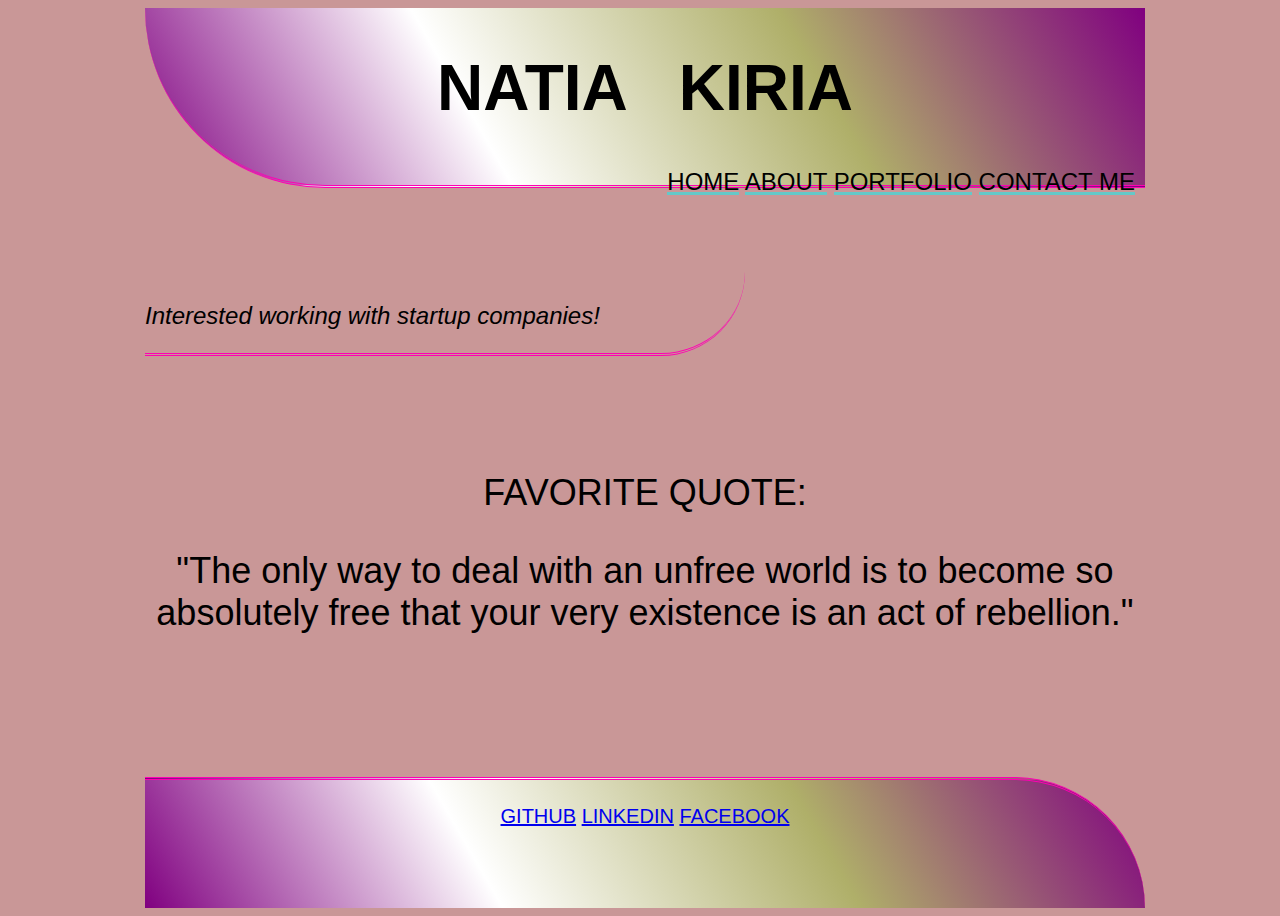
<file: index.html>
<!DOCTYPE html>
<html lang="en">

<head>
    <meta charset="UTF-8">
    <meta http-equiv="X-UA-Compatible" content="IE=edge">
    <meta name="viewport" content="width=device-width, initial-scale=1.0">
    <link rel="stylesheet" href="./style.css">
    <title>Personal Website</title>
</head>

<body>
    <div class="main">
        <div class="grid">
            <div class="header">
                <h1 class="name">Natia &nbsp Kiria</h1>
                <div class="navigation">
                    <a href="index.html" id="home">Home</a>
                    <a href="about.html" id="about">About</a>
                    <a href="portfolio.html" id="portfolio">Portfolio</a>
                    <a href="./form.html" id="contact">Contact Me</a>

                </div>
            </div>

            <div class="text">
                <p>Interested working with startup companies!</p>
            </div>
            <div class="intro">
                <p style="text-transform: uppercase;">Favorite Quote:</p>

                <p>"The only way to deal with an unfree world is to become so absolutely free that your very existence
                    is an
                    act of rebellion."</p>

            </div>
            <div class="footer">
                <a href="https://github.com/kirnatia">Github</a>
                <a href="https://www.linkedin.com/in/kirnatia/"> Linkedin</a>
                <a href="https://www.facebook.com/natia.qiria"> Facebook</a>
            </div>
        </div>
    </div>
    <script src="./script.js"></script>
</body>

</html>
</file>
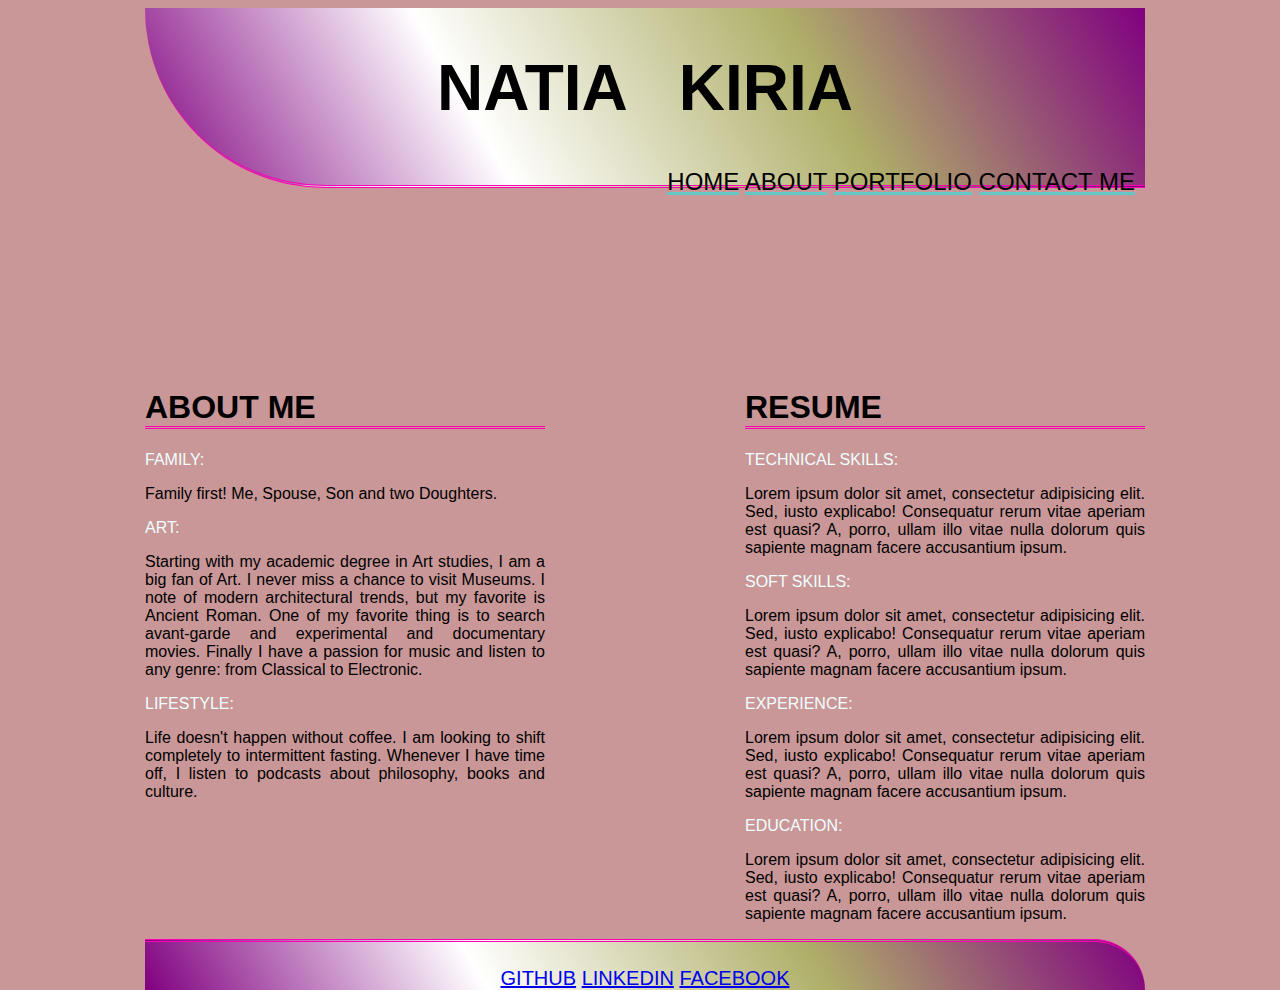
<file: about.html>
<!DOCTYPE html>
<html lang="en">

<head>
    <meta charset="UTF-8">
    <meta http-equiv="X-UA-Compatible" content="IE=edge">
    <meta name="viewport" content="width=device-width, initial-scale=1.0">
    <link rel="stylesheet" href="./style.css">
    <title>about</title>
</head>

<body>
    <div class="main">
        <div class="grid">
            <div class="header">
                <h1 class="name">Natia &nbsp Kiria</h1>
                <div class="navigation">
                    <a href="index.html" id="home">Home</a>
                    <a href="about.html" id="about">About</a>
                    <a href="portfolio.html" id="portfolio">Portfolio</a>
                    <a href="./form.html" id="contact">Contact Me</a>

                </div>
            </div>
            <div class="notes">
                <h1 style="text-transform:uppercase">about me</h1>
                <div class="family">
                    <p style="color:azure;">FAMILY:</p>
                    <p> Family first! Me, Spouse, Son and two Doughters.</p>
                </div>
                <div class="art">
                    <p style="color:azure">ART:</p>
                    <p>Starting with my academic degree in Art studies, I am a big fan of Art. I never miss a chance to
                        visit Museums.
                        I note of modern architectural trends, but my favorite is Ancient Roman.
                        One of my favorite thing is to search avant-garde and experimental and documentary movies.
                        Finally I have a passion for music and listen to any genre: from Classical to Electronic.
                    </p>
                </div>
                <div class="lifestyle">
                    <p style="color:azure">LIFESTYLE:</p>
                    <p>Life doesn't happen without coffee. I am looking to shift completely to intermittent fasting.
                        Whenever I have time off, I listen to podcasts about philosophy, books and culture. </p>
                </div>

            </div>
            <div class="resume">
                <h1 style="text-transform:uppercase">Resume</h1>
                <div class="tech">
                    <p style="text-transform: uppercase; color:azure">Technical skills:</p>
                </div>
                <p>Lorem ipsum dolor sit amet, consectetur adipisicing elit. Sed, iusto explicabo! Consequatur rerum
                    vitae
                    aperiam est quasi? A, porro, ullam illo vitae nulla dolorum quis sapiente magnam facere accusantium
                    ipsum.</p>
                <div class="soft">
                    <p style="text-transform: uppercase;color:azure">Soft skills:</p>
                </div>
                <p>Lorem ipsum dolor sit amet, consectetur adipisicing elit. Sed, iusto explicabo! Consequatur rerum
                    vitae
                    aperiam est quasi? A, porro, ullam illo vitae nulla dolorum quis sapiente magnam facere accusantium
                    ipsum.</p>
                <div class="exp">
                    <p style="text-transform: uppercase; color:azure">Experience:</p>
                </div>
                <p>Lorem ipsum dolor sit amet, consectetur adipisicing elit. Sed, iusto explicabo! Consequatur rerum
                    vitae
                    aperiam est quasi? A, porro, ullam illo vitae nulla dolorum quis sapiente magnam facere accusantium
                    ipsum.</p>
                <div class="edu">
                    <p style="text-transform: uppercase;color:azure">Education:</p>
                </div>
                <p>Lorem ipsum dolor sit amet, consectetur adipisicing elit. Sed, iusto explicabo! Consequatur rerum
                    vitae
                    aperiam est quasi? A, porro, ullam illo vitae nulla dolorum quis sapiente magnam facere accusantium
                    ipsum.</p>
            </div>
            <div class="footer">
                <a href="https://github.com/kirnatia">Github</a>
                <a href="https://www.linkedin.com/in/kirnatia/"> Linkedin</a>
                <a href="https://www.facebook.com/natia.qiria"> Facebook</a>
            </div>
        </div>
    </div>
</body>

</html>
</file>
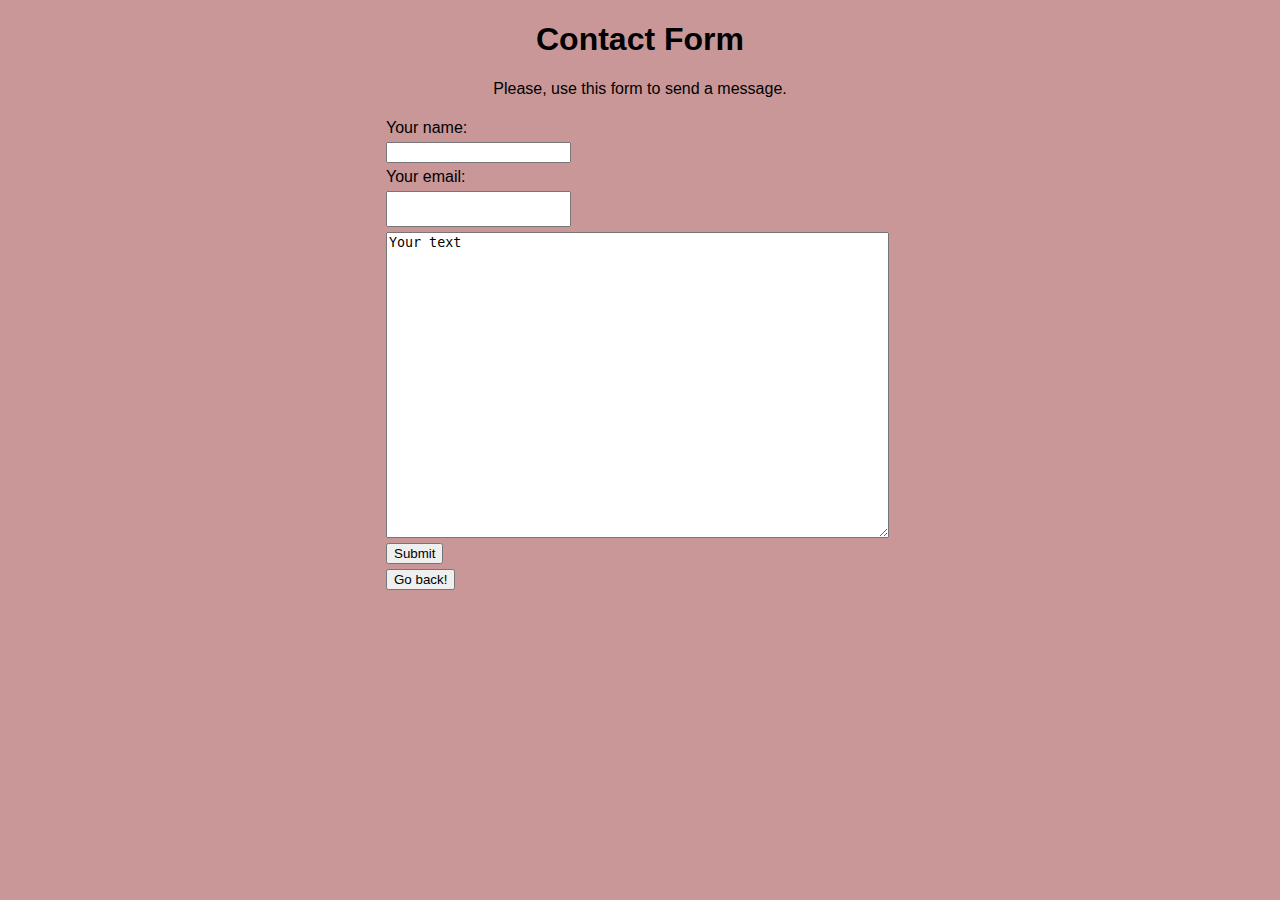
<file: form.html>
<!DOCTYPE html>
<html lang="en">

<head>
    <meta charset="UTF-8">
    <meta http-equiv="X-UA-Compatible" content="IE=edge">
    <meta name="viewport" content="width=device-width, initial-scale=1.0">
    <link rel="stylesheet" href="style.css">
    <title>contact form</title>
</head>
<body>
    <div class="main">
        <h1 style="text-align: center;">Contact Form</h1>
        <p style="text-align: center;">Please, use this form to send a message.</p>
        <form id="form" method="POST">
            <label for="fname">Your name:</label><br>
            <input type="text" id="fname" name="fname"><br>
            <label for="email">Your email:</label><br>
            <input type="email" id="email" name="email"><br><br>
            <textarea name="message" rows="20" cols="60">Your text</textarea><br>
            <input type="submit" id="submit"><br>
            <input type="button" value="Go back!" onclick="location.href='./index.html'">
        </form>
    </div>
    <script src="./script.js"></script>
</body>

</html>
</file>
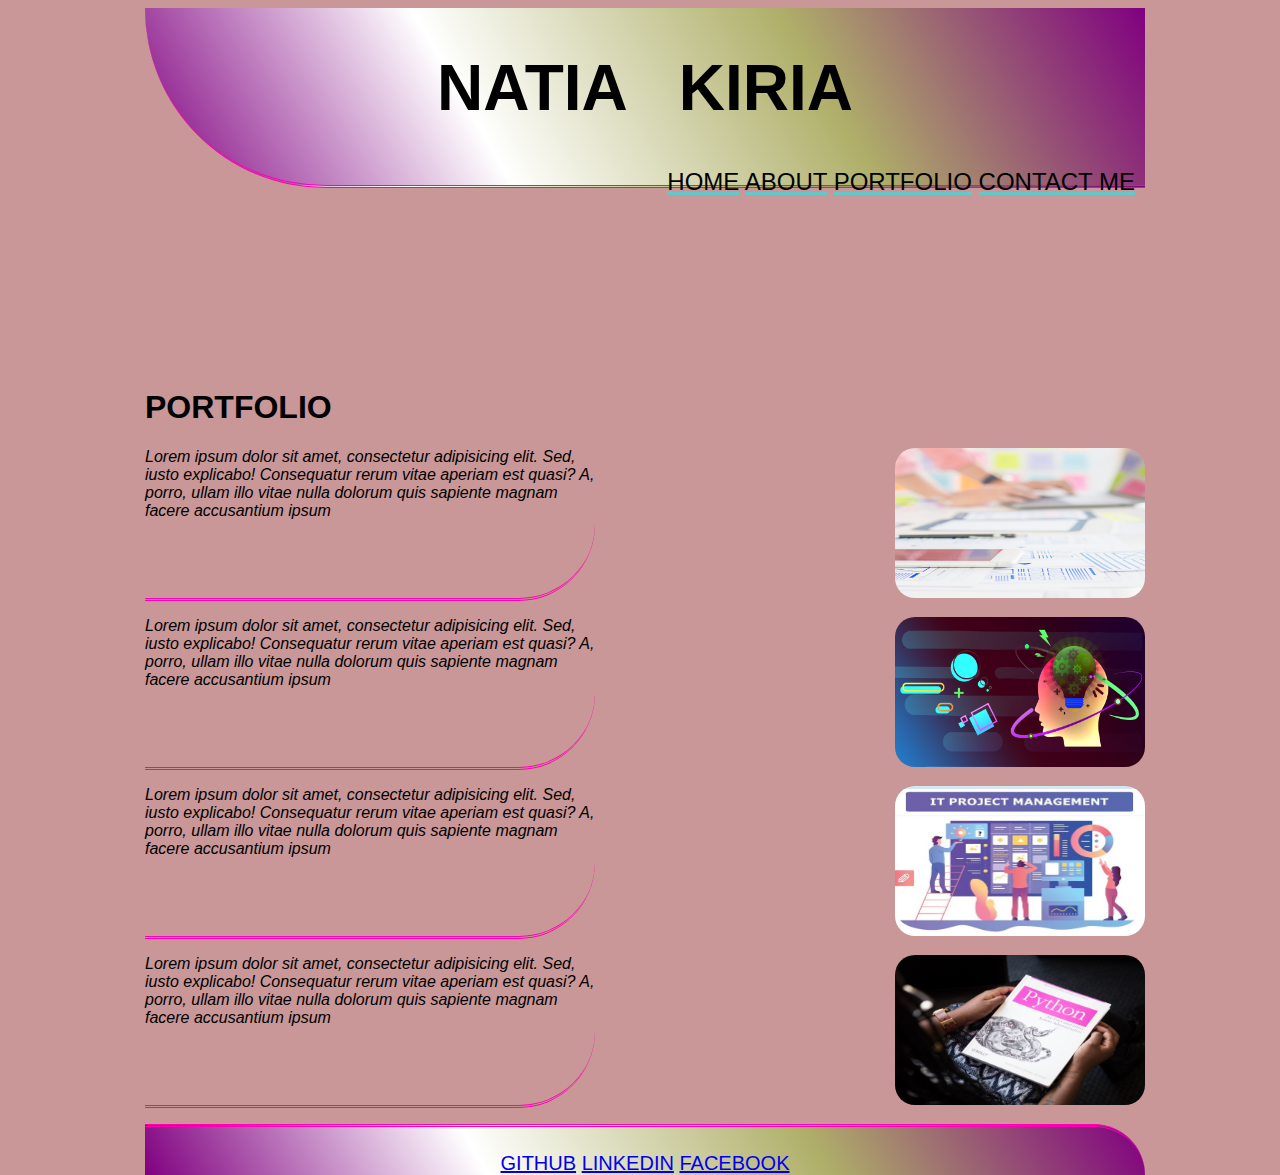
<file: portfolio.html>
<!DOCTYPE html>
<html lang="en">

<head>
    <meta charset="UTF-8">
    <meta http-equiv="X-UA-Compatible" content="IE=edge">
    <meta name="viewport" content="width=device-width, initial-scale=1.0">
    <link rel="stylesheet" href="./style.css">
    <title>portfolio</title>
</head>

<body>
    <div class="main">
        <div class="grid">
            <div class="header">
                <h1 class="name">Natia &nbsp Kiria</h1>

                <div class="navigation">
                    <a href="index.html" id="home">Home</a>
                    <a href="about.html" id="about">About</a>
                    <a href="portfolio.html" id="portfolio">Portfolio</a>
                    <a href="./form.html" id="contact">Contact Me</a>

                </div>

            </div>
         
            <div class="container">
                <div class="port">
                    <h1>Portfolio</h1>
    
                </div>
                <div class="project1">
                    <div> <img class="images" src="./visuals/project1.png" alt="workspace"> </div>

                    <p> Lorem ipsum dolor sit amet, consectetur adipisicing elit. Sed, iusto explicabo! Consequatur
                        rerum vitae
                        aperiam est quasi? A, porro, ullam illo vitae nulla dolorum quis sapiente magnam facere
                        accusantium
                        ipsum</p>
                </div>

                <div class="project2">
                    <div> <img class="images" src="./visuals/dev.png" alt="coding"> </div>

                    <p> Lorem ipsum dolor sit amet, consectetur adipisicing elit. Sed, iusto explicabo! Consequatur
                        rerum vitae
                        aperiam est quasi? A, porro, ullam illo vitae nulla dolorum quis sapiente magnam facere
                        accusantium
                        ipsum</p>
                </div>
                <div class="project3">
                    <div> <img class="images" src="./visuals/ITPM.jpg" alt="PMboard"> </div>
                    <p> Lorem ipsum dolor sit amet, consectetur adipisicing elit. Sed, iusto explicabo! Consequatur
                        rerum vitae
                        aperiam est quasi? A, porro, ullam illo vitae nulla dolorum quis sapiente magnam facere
                        accusantium
                        ipsum</p>
                </div>
                <div class="project4">
                    <div> <img class="images" src="./visuals/python.png" alt="python"> </div>
                    <p> Lorem ipsum dolor sit amet, consectetur adipisicing elit. Sed, iusto explicabo! Consequatur
                        rerum vitae
                        aperiam est quasi? A, porro, ullam illo vitae nulla dolorum quis sapiente magnam facere
                        accusantium
                        ipsum</p>
                </div>
            </div>
            <div class="footer">
                <a href="https://github.com/kirnatia">Github</a>
                <a href="https://www.linkedin.com/in/kirnatia/"> Linkedin</a>
                <a href="https://www.facebook.com/natia.qiria"> Facebook</a>
            </div>
        </div>
    </div>
</body>

</html>
</file>
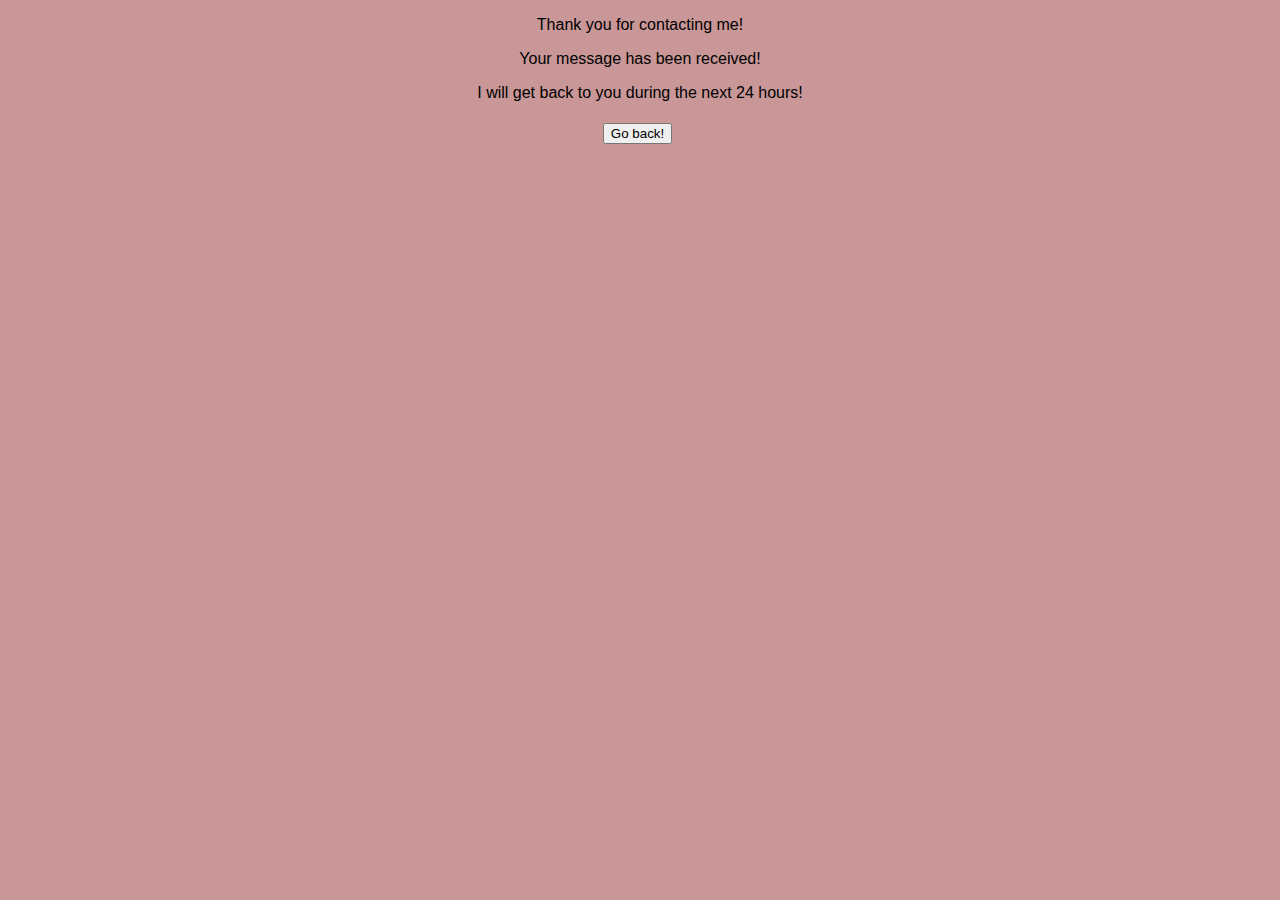
<file: submit.html>
<!DOCTYPE html>
<html lang="en">
<head>
    <meta charset="UTF-8">
    <meta http-equiv="X-UA-Compatible" content="IE=edge">
    <meta name="viewport" content="width=device-width, initial-scale=1.0">
    <link rel="stylesheet" href="./style.css">
    <title>Thank you</title>
</head>
<body>

    <section style="text-align: center; font-size: 16px;">
        <p>Thank you for contacting me!</p>
        <p>Your message has been received!</p>
            <p>I will get back to you during the next 24 hours!
        </p>
    </section>

    <form>
        <input type="button" value="Go back!" onclick="location.href='./index.html'">
       </form>
   <script src="./script.js"></script> 
</body>
</html>
</file>
<file: style.css>
@media screen and (max-width: 640px) {
  .grid {
    display: grid;
    grid-template-columns: 100%;
  }
  .header {
    font-size: 20px;
  }
  .footer {
    font-size: 14px !important;
  }

  h1 {
    font-size: 20px;
  }
  .navigation {
    display: inline-block;
    flex-direction: column;
    justify-content: space-between;
    font-size: 16px !important;
    padding-top: 25%;
  }
  .container p {
    display: inline-block;
    flex-direction: column;
  }
  p {
    font-size: 14px;
    padding-top: 0;
  }
  .port {
    font-size: 10px !important;
    padding-top: 10%;
  }
  .notes, .resume {
    font-size: 16px !important;
  }
  }
body {
  background: rgb(201, 151, 151);
  animation: mymove 4s infinite;
  font-family: "Segoe UI", Tahoma, Geneva, Verdana, sans-serif;
}
.main {
  max-width: 1000px;
  margin: auto;
}
.grid {
  display: grid;
  grid-template-columns: 20% 20% 20% 20% 20%;
  grid-template-rows: 20% auto 20%;
  height: 100vh;
  width: 100%;
  margin: 5px;
}
.header {
  grid-column: 1/6;
  text-transform: uppercase;
  font-size: 32px;
  padding-bottom: 15%;
  text-align: center;
  background: linear-gradient(60deg, purple, white, rgb(175, 175, 105), purple);
  z-index: 1;
  border-bottom-left-radius: 180px;
  border-bottom: solid;
  border-bottom-style: double;
  border-bottom-color: rgba(255, 0, 180, 1);
}
.navigation {
  margin-right: 10px;
  font-size: 24px;
  text-transform: uppercase;
  z-index: 1;
  text-align: right;
}

#home, #about, 
#portfolio, #contact {
  color: inherit;
  text-decoration: none;
  background: linear-gradient(
      to right,
      rgba(100, 200, 200, 1),
      rgba(100, 200, 200, 1)
    ),
    linear-gradient(
      to right,
      rgba(255, 0, 0, 1),
      rgba(255, 0, 180, 1),
      rgba(0, 100, 200, 1)
    );
  background-size: 100% 3px, 0 3px;
  background-position: 100% 100%, 0 100%;
  background-repeat: no-repeat;
  transition: background-size 400ms;
}
#home:hover, #about:hover,
#portfolio:hover, #contact:hover 
 {
  background-size: 0 3px, 100% 3px;
}

.text {
  grid-column: 1/4;
  grid-row-start: 2;
  align-self: left;
  font-size: 20px;
  padding-top: 15%;
}

.intro {
  grid-row-start: 3;
  grid-column: 1/6;
  text-align: center;
  font-size: 36px;
  margin: auto;
}
.footer {
  grid-row: 6;
  grid-column: 3;
  
  grid-column: 1/6;
  text-transform: uppercase;
  font-size: 20px;
  text-align: center;
  background: linear-gradient(60deg, purple, white, rgb(175, 175, 105), purple);
  padding-top: 25px;
  border-top-right-radius: 180px;
  border-top: solid;
  border-top-style: double;
  border-top-color: rgba(255, 0, 180, 1);
}
@keyframes mymove {
  from {
    background-color: #856385;
  }
  to {
    background-color: #dddbde;
  }
  to {
    background-color: #cad4df;
  }
}
.text {
  background-color: transparent;
  height: 75px;
  font-size: 24px;
  font-style: italic;
  border-top-right-radius: 180px;
  border-bottom-right-radius: 180px;
  border-bottom: solid;
  text-align: left;
  border-bottom-style: double;
  border-bottom-color: rgba(255, 0, 180, 1);
}
.notes {
  grid-column: 1/3;
  grid-row: 4/6;
}
.resume {
  grid-column: 4/6;
  grid-row: 4/6;
}
.notes, .resume {
  text-align: justify;
  text-justify: inter-word;
}
div .resume h1 {
  background-color: transparent;
  border-bottom: solid rgba(255, 0, 180, 1);
  border-bottom-style: double;
}
div .notes h1 {
  background-color: transparent;
  border-bottom: solid rgba(255, 0, 180, 1);
  border-bottom-style: double;
}
.container {
  grid-column-start: 1;
  grid-column-end: 6;
  grid-row-start: 4;
  grid-row-end: 5;
}
.container p {
  width: 450px;
  height: 150px;
  background-color: transparent;
  font-style: italic;
  border-top-right-radius: 180px;
  border-bottom-right-radius: 180px;
  border-bottom: solid;
  text-align: left;
  border-bottom-style: double;
  border-bottom-color: rgba(255, 0, 180, 1);
  transition-duration: 3s;
}
.container p:hover {
  width: 75%;
}
.images {
  width: 250px;
  height: 150px;
  float: right;
  border-radius: 20px;
}
.port {
  text-transform: uppercase;
  font-size: 16px;
}
form {
  display: grid;
  grid-template-columns: auto auto;
  grid-template-rows: auto auto;
  grid-gap: 5px;
  background-color: transparent;
  padding: 5px;
  justify-items: start;
  justify-content: center;
}
</file>
